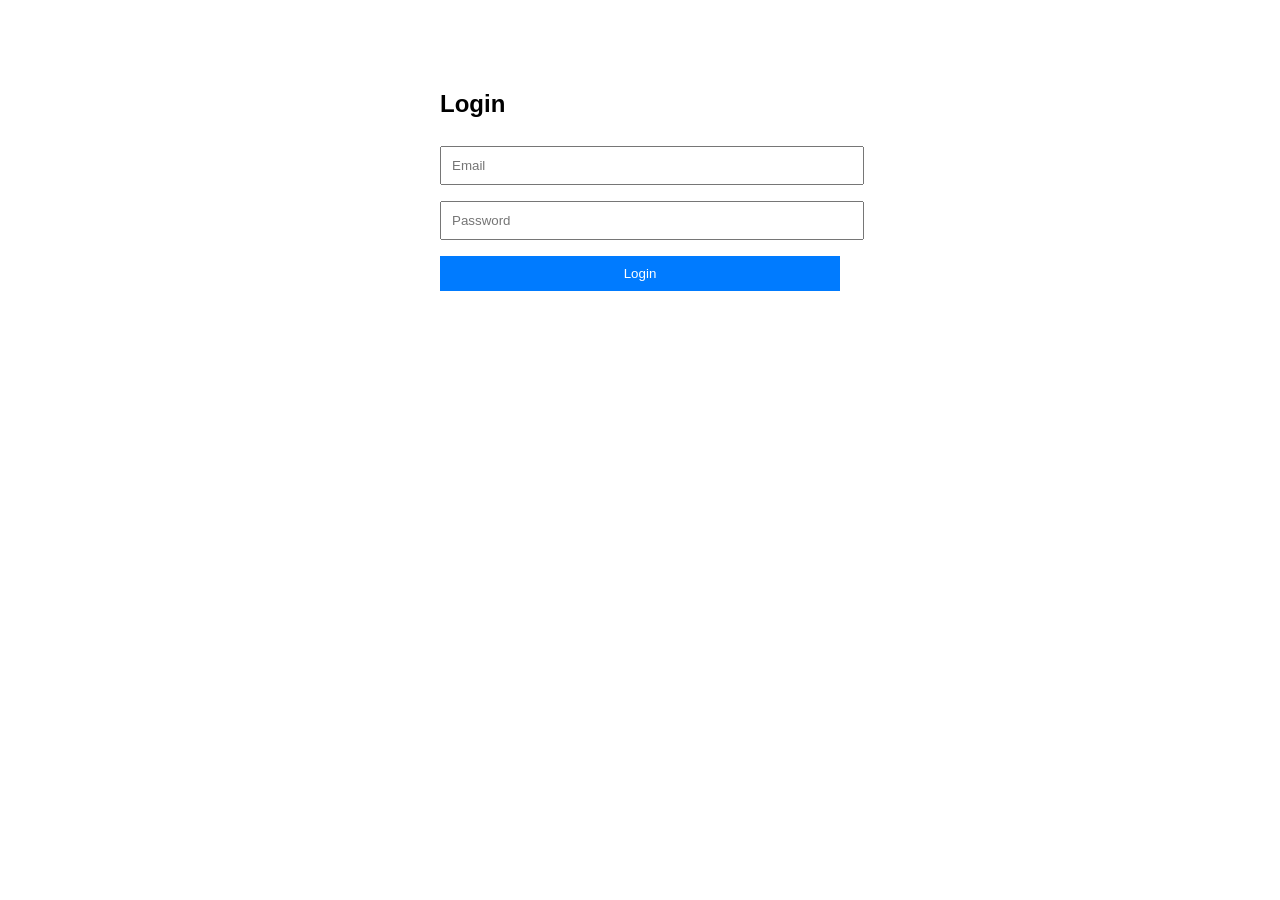
<file: index.html>
<!DOCTYPE html>
<html lang="en">
<head>
  <meta charset="UTF-8">
  <meta name="viewport" content="width=device-width, initial-scale=1.0">
  <title>Login</title>
  <link rel="stylesheet" href="login.css">
</head>
<body>
  <h2>Login</h2>
  <input type="email" id="email" placeholder="Email" autocomplete="off">
  <input type="password" id="password" placeholder="Password">
  <button onclick="login()">Login</button>

  <script src="login.js"></script>
</body>
</html>
</file>
<file: login.css>
body {
  font-family: Arial;
  max-width: 400px;
  margin: 50px auto;
  padding: 20px;
}
input, button {
  width: 100%;
  padding: 10px;
  margin: 8px 0;
}
button {
  background: #007bff;
  color: white;
  border: none;
  cursor: pointer;
}
</file>
<file: style.css>
* {
  box-sizing: border-box;
}
body {
  margin: 0;
  background: #0f1116;
  font-family: 'Segoe UI', Arial, sans-serif;
  overflow-y: auto;
}
#controls {
  background: #111;
  padding: 8px 12px;
  color: #ddd;
  font-size: 12px;
  border-bottom: 1px solid #333;
  display: flex;
  flex-wrap: wrap;
  gap: 12px;
  align-items: center;
  position: sticky;
  top: 0;
  z-index: 100;
}
#controls input, #controls select {
  background: #000;
  color: #0f0;
  border: 1px solid #444;
  margin-left: 4px;
  padding: 2px 4px;
}
button {
  background: #007bff;
  color: white;
  border: none;
  padding: 4px 12px;
  cursor: pointer;
  border-radius: 4px;
}
button.logout {
  background: #dc3545;
  margin-left: auto;
}
.card {
  background: #1e1e2f;
  border-radius: 8px;
  margin: 20px;
  padding: 15px;
  width: calc(100% - 40px);
  max-width: 1600px;
}
.card h3 {
  margin-top: 0;
  color: #ddd;
  border-left: 4px solid #007bff;
  padding-left: 10px;
}
table {
  width: 100%;
  border-collapse: collapse;
  font-size: 13px;
  color: #ccc;
}
th, td {
  border: 1px solid #333;
  padding: 6px;
  text-align: right;
}
th {
  background: #2a2a3c;
  color: white;
  text-align: center;
}
tr:nth-child(even) {
  background: #16161f;
}
.scroll-table {
  overflow-x: auto;
  max-height: 400px;
  overflow-y: auto;
}
.scroll-table thead th {
  position: sticky;
  top: 0;
  background: #2a2a3c;
  z-index: 10;
}
.signal-longbuild { color: #2ecc71; font-weight: bold; }
.signal-shortbuild { color: #e74c3c; font-weight: bold; }
.signal-covering { color: #3498db; font-weight: bold; }
.signal-liquidation { color: #f39c12; font-weight: bold; }
.signal-neutral { color: #95a5a6; }
.highlight-row {
  background-color: #2c3e50 !important;
  border: 2px solid #2ecc71;
  font-weight: bold;
}
.chart-panel {
  background: #0b0f14;
  border-radius: 8px;
  margin: 0 20px;
  overflow: hidden;
}
.chart-container {
  position: relative;
  width: 100%;
}
canvas {
  display: block;
  width: 100%;
  cursor: crosshair;
  touch-action: pinch-zoom;
}
#oiCanvas {
  height: 400px;
}
#chngHistogramCanvas, #oiHistogramCanvas {
  width: 100%;
  height: 250px;
  background: #0b0f14;
  border-radius: 8px;
}
.info-panel {
  background: #1a1a2a;
  color: #ddd;
  padding: 8px 16px;
  margin: 0 20px 20px 20px;
  border-radius: 8px;
  font-family: monospace;
  font-size: 13px;
  display: flex;
  gap: 20px;
  flex-wrap: wrap;
  justify-content: space-between;
}
.info-panel span {
  color: #00e5ff;
  font-weight: bold;
}
</file>
